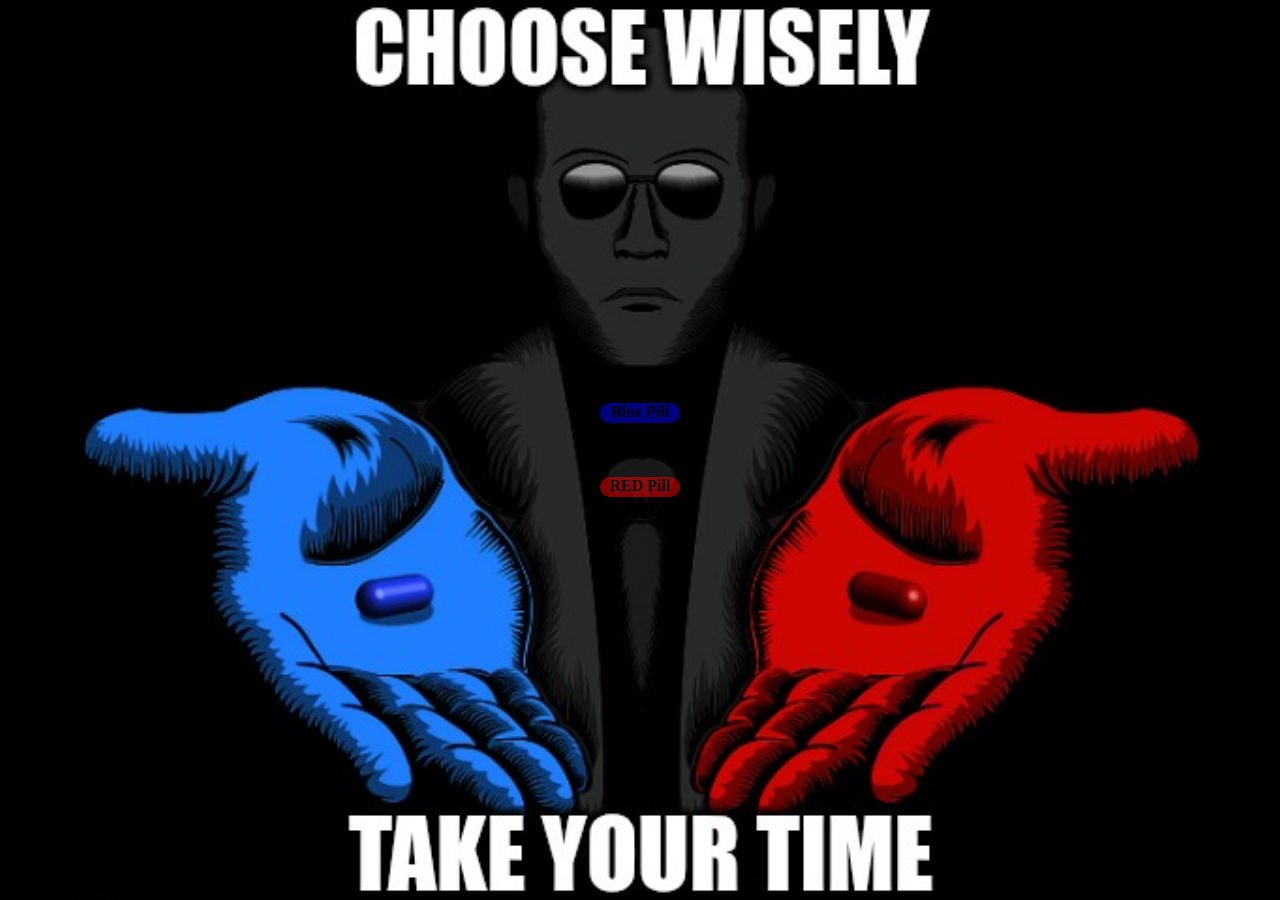
<file: index.html>
<!DOCTYPE html>
<html lang="en">
<head>
    <meta charset="UTF-8">
    <meta name="viewport" content="width=device-width, initial-scale=1.0">
    <title>Red pill or Blue pill</title>
    <link rel="stylesheet" href="Styles/style.css">
    <link rel="icon" href="Resources/images/download.jpeg">
</head>
<body id="mainbody">
    <div id="button">
        <a href="Blue-Pill/" target="_blank" rel="noopener noreferrer"><Span id="bluepill"> <strong> Blue Pill </Strong></Span></a>
        
        <br>
        <br>
        <br>
        <a href="Red-Pill/" target="_blank" rel="noopener noreferrer"><span id = "redpill"> <strong> RED Pill</strong> </span></a>
    </div>
</body>
</html>
</file>
<file: Styles/style.css>
#redpill {
    box-sizing: border-box;
    height: 20px;
    width: 80px;
    text-align: center;
    background-color: red;
    border: 2px red;
    border-radius: 20px;
    display: block;
    opacity: 0.5;
    transition: opacity 0.3s ease-in-out;
}

#redpill:hover {
    opacity: 1;
}

#bluepill {
    box-sizing: border-box;
    height: 20px;
    width: 80px;
    text-align: center;
    background-color: blue;
    border: 2px blue;
    border-radius: 20px;
    display: block;
    opacity: 0.5;
    transition: opacity 0.3s ease-in;
}

#bluepill:hover {
    opacity: 1;
}

a {
    color: black;
    text-decoration: none;
}

body,html {
    margin: 0;
    padding: 0;
    height: 100%;
    overflow: hidden;
}

#mainbody {

    margin: 0;
    min-height: 100vh;
    display: grid;
    place-items: center;
    background-color: black;
    background-image: url('../Resources/images/bg.png');
    background-repeat: no-repeat;
    background-size: contain;
    background-position: center;
}

#red {
    margin: 0;
    min-height: 100vh;
    display: grid;
    place-items: center;
    color: white;
    background-color: black;
}

#blue{
    margin: 0;
    min-height: 100vh;
    display: grid;
    place-items: center;
    color: black;
    background-color: black;    
}

.bg-video {
    position: fixed;
    top: 0;
    left: 0;
    width: 100%;
    height: 100%;
    object-fit: cover;
    z-index: -1;
}
</file>
